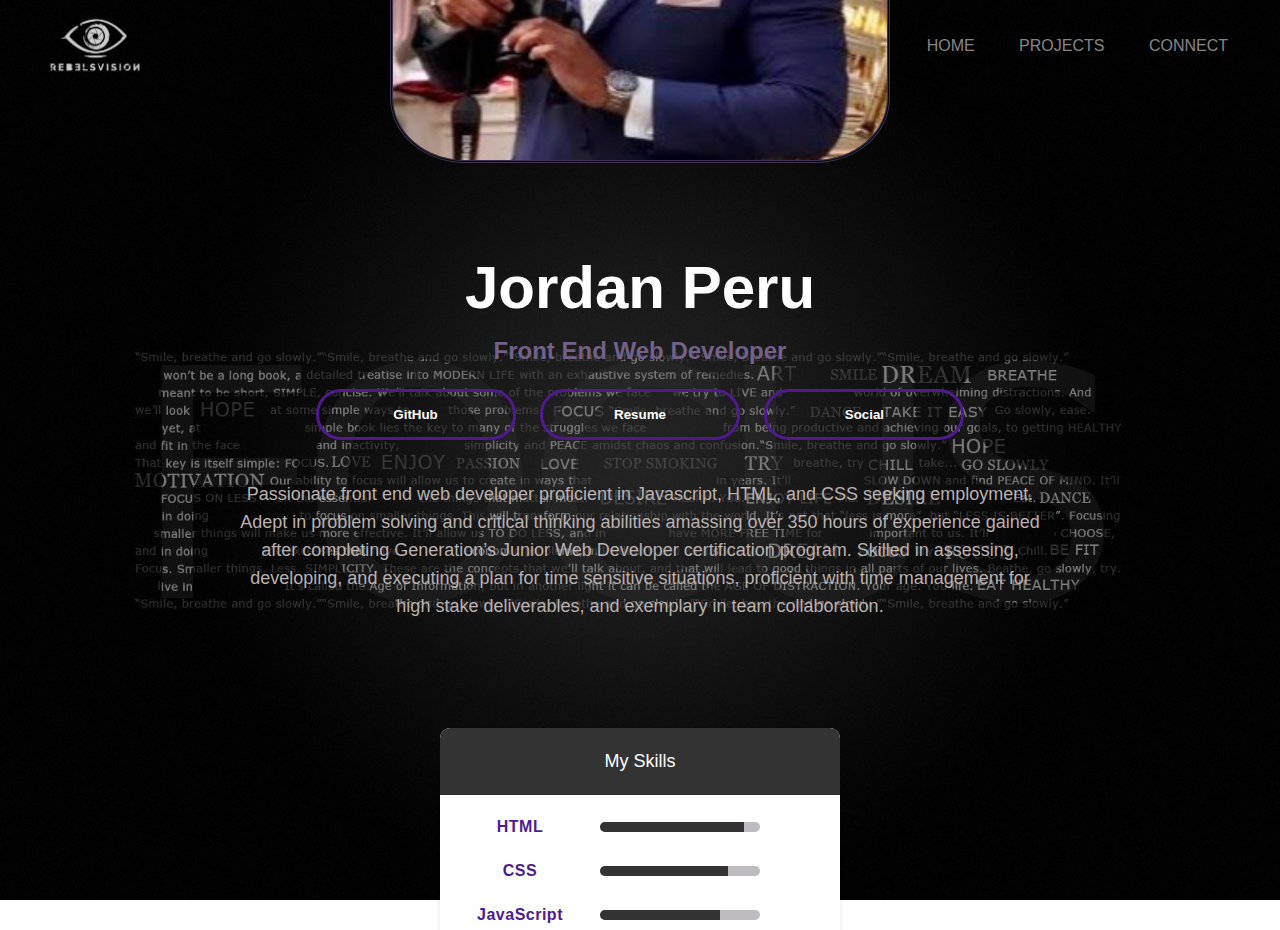
<file: index.html>
<!DOCTYPE html>
<html lang="en">

<head>
    <meta charset="UTF-8">
    <meta http-equiv="X-UA-Compatible" content="IE=edge">
    <meta name="viewport" content="width=device-width, initial-scale=1.0">
    <title>Profile</title>
    <link rel="stylesheet" href="./assets/css/style.css" <meta name="viewport"
        content="width=device-width, initial-scale=1.0">
</head>

<body>
    <div class="banner">
        <span class="banner-header"></span>

        <nav class="navbar">
            <a href="./index.html">
                <img src="./assets/images/RSV_blk-02.png" class="logo">
            </a>

            <ul>
                <li>
                    <a href="./index.html">Home</a>
                </li>
                <li>
                    <a href="#project-card" >Projects</a>
                </li>
                <li>
                    <a href="#contact">Connect</a>
                </li>
            </ul>
        </nav>
    </div>

    
    <main class="content">
        <img src="./assets/images/portrait.jpg" class="portrait" alt="Photo of Me" width="500" height="433"></div>
        <H1>Jordan Peru</H1>
        <h2>Front End Web Developer</h2>

          <section class="social-button">
            <a href="https://github.com/RebelsVision" target ="_blank" ><button type="button"><span></span>GitHub</button></a>
            <a href="./assets/resume/Resume_Jordan_Peru.pdf" target="Resume_Jordan_Peru.pdf"><button
                    type="button"><span></span>Resume</button></a>
            <a href="https://www.linkedin.com/in/jordan-peru/" target ="_blank" ><button type="button"><span></span>Social</button></a>
        </section>

        <p>Passionate front end web developer proficient in Javascript, HTML, and CSS seeking employment. Adept in problem
solving and critical thinking abilities amassing over 350 hours of experience gained after completing Generation’s Junior
Web Developer certification program. Skilled in assessing, developing, and executing a plan for time sensitive situations,
proficient with time management for high stake deliverables, and exemplary in team collaboration.</p>

        <br>

<div class="card">
    <div class="header">My Skills</div>
    <div class="body">
    <div class="skill">
        <div class="skill-name">HTML</div>
      <div class="skill-level">
        <div class="skill-percent" style="width: 90%"></div>
      </div>
      <div class="skill-percent-number">90%</div>
    </div>
    <div class="skill">
      <div class="skill-name">CSS</div>
      <div class="skill-level">
        <div class="skill-percent" style="width: 80%"></div>
      </div>
      <div class="skill-percent-number">80%</div>
    </div>
    <div class="skill">
      <div class="skill-name">JavaScript</div>
      <div class="skill-level">
        <div class="skill-percent" style="width: 75%"></div>
      </div>
      <div class="skill-percent-number">75%</div>
</div>
    </div>
    </div>
    </div>

       <div class="project-cards">
    <p><span class="project">Calendar</span></p>
    <p><span class="project">Score Board</span></p>
    <p><span class="project">Property calculator</span></p>
</div>



            <section id="contact">
                <h2>Let's connect!</h2>
                <!-- <p>Leave your contact information below:</p> -->
                <br>
                <form action="/index.html" method="POST">
                    <div class="container-left">
                        <div class="container1 labels">
                            <label for="fname">First Name:</label>
                            <label for="lname">Last Name:</label>
                        </div>
                        
                        <div class="container1">
                            <input type="text" name="fname" placeholder="John" id="fname" required>
                            <input type="text" name="lname" placeholder="Doe" id="lname" required>
                        </div>
                    </div>
                    <div class="container-left">
                        <div class="container1 labels">
                            <label for="cellnum">Phone Number:</label>
                            <label for="email">Email Address:</label>
                        </div>
                        
                        <div class="container2">
                            <input type="text" name="cellnum" placeholder="###-###-####" id="cellnum" minlength="9"
                                pattern="[0-9]" required>
                            <input type="text" name="email" placeholder="JohnDoe@gmail.com" id="email">
                        </div>
                    </div>
                    <input type="submit" value="Connect with me!" id="clickme" name="button1">
                </form>
            </section>
            </div>
 </main>

</body>

</html>
</file>
<file: assets/css/style.css>
* {
  margin: 0;
  padding: 0;
  scroll-behavior: smooth;
  box-sizing: border-box;
}

/* ELement Selectors */
/* Row 10 - 33 is a simple way of quickly creating a reactive site with very little involved*/
html {
  color-scheme: light dark;
}

body {
  width: 100vw;
  height: 100vh;
  font-family: sans-serif, system-ui, -apple-system, BlinkMacSystemFont,
    "Segoe UI", Roboto, Oxygen, Ubuntu, Cantarell, "Open Sans", "Helvetica Neue";
  font-size: 1.125;
  line-height: 1.5;
}

img,
svg,
video {
  max-width: 100%;
  display: block;
}

main {
  width: min(70ch, 100% - 4rem);
  margin-inline: auto;
}

/* Nav */
.banner {
  width: 100%;
  height: 100vh;
  background-image: linear-gradient(rgba(0, 0, 0, 0.5), rgba(0, 0, 0, 0.5)),
    url(../images/wp7852573-entrepreneurship-wallpapers.jpg);
  background-size: cover;
  background-position: center;
}

.navbar {
  width: 95%;
  /* margin: auto; */
  margin: 0 auto;
  display: flex;
  align-items: center;
  justify-content: space-between;
  background-color: transparent;
}

.logo {
  width: 130px;
  /* original width was 210px */
  cursor: pointer;
  opacity: 0.8;
}

.logo:hover {
  opacity: 1;
  box-shadow: #bebcc0;
}

.navbar ul li {
  list-style: none;
  display: inline-block;
  margin: 0 20px;
  position: relative;
}

.navbar ul li a {
  text-decoration: none;
  color: #bebcc0;
  text-transform: uppercase;
  opacity: 0.7;
}

/* The code below creates a hovering affect from left to right for the menu*/
.navbar ul li::after {
  content: "";
  height: 3px;
  width: 0;
  background: #4d1b8f;
  position: absolute;
  left: 0;
  bottom: -10px;
  transition: 0.5s;
}

.navbar ul li a:hover {
  opacity: 1;
  color: #bebcc0;
  font-weight: 500;
  background-color: #403d44;
}

.navbar ul li:hover::after {
  width: 100%;
}

/* Main */
.content {
  width: 100%;
  height: auto;
  max-height: 1200px;
  position: absolute;
  /* changing top to 90% changed it so that the bottom part of has the same background as the rest of the page*/
  top: 90%;
  left: 0;
  transform: translateY(-90%);
  text-align: center;
  color: #fff;
  overflow: scroll;
  scroll-behavior: smooth;
}

.content h1 {
  font-size: 60px;
  margin-top: 80px;
}

.content h2 {
  color: #726288;
  font-weight: 400px;
}

.content p {
  /* margin: 20px auto; */
  font-weight: 100;
  line-height: 1.5rem;
  font-size: 18px;
  color: #bebcc0;
}

button {
  width: 200px;
  padding: 15px 0;
  text-align: center;
  margin: 20px 10px;
  border-radius: 25px;
  font-weight: bold;
  border: 3px solid #4d1b8f;
  background: transparent;
  color: #fff;
  cursor: pointer;
  position: relative;
  overflow: hidden;
}

.social-button span {
  background: #4d1b8f;
  height: 100%;
  width: 0;
  border-radius: 25px;
  position: absolute;
  left: 0;
  bottom: 0;
  z-index: -1;
  transition: 0.5s;
}

button:hover span {
  width: 100%;
}

button:hover {
  border: none;
}

.portrait {
  display: flex;
  flex-direction: row;
  padding: 20;
  margin: 0 auto;

  border-radius: 15%;
  border: 0.2rem double #3d314d;
}

.myname {
  padding: 1%;
}

#about-me h1 {
  font-size: 60px;
  margin-top: 1rem;
  color: #bebcc0;
}

.content p {
  color: rgb(187, 177, 177);
  width: 850px;
  height: auto;
  padding: 20px;
  margin: 0 auto;
  line-height: 1.75rem;
}

#contact {
  display: flex;
  justify-content: center;
  flex-direction: column;
  align-content: center;
  /*To make the form centered you need to add a max width for the form and margin (0 auto) [remember this results in the item being centered with a set width] */
  max-width: 400px;
  margin: 0 auto;
}

#contact h2 {
  font-size: 4em;
  margin: 0 auto;
  margin-top: 60px;
  max-width: 600px;
}
#contact label {
  font-size: 18px;
  color: rgba(187, 177, 177, 0.863);
  line-height: 3rem;
}

#contact p {
  /* margin: 20px auto; */
  font-size: 20px;
  font-weight: 100;
  line-height: 25px;
}

#contact input {
  width: 200px;
  border-radius: 20px;
  position: relative;
  overflow: hidden;
  text-align: center;
  background-color: rgba(187, 177, 177, 0.863);
  padding: 4px 2px;
  border: #fff;
  margin: 10px;
  font-weight: 500px;
  color: #000000;
}

#clickme::after {
  content: "";
  height: 3px;
  width: 0;
  background: #4d1b8f;
  position: absolute;
  left: 0;
  bottom: -10px;
  transition: 0.5s;
}

#clickme:hover {
  opacity: 1;
  color: #bebcc0;
  font-weight: 500;
  background-color: #6b558a;
  width: 60%;
}

#clickme:hover::after {
  width: 100%;
}

.container-left {
  display: flex;
}

.container1 {
  display: flex;
  flex-direction: column;
  /*Powerful combination property (look it up) - forcing labels to be 30%*/
  flex: 1 0 30%;
  justify-content: space-evenly;
  /* align-items: ; */
  text-align: left;
}

.container2 {
  display: flex;
  flex-direction: column;
  /*Powerful combination property (look it up) - forcing labels to be 30%*/
  flex: 1 0 30%;
  justify-content: space-evenly;
  /* align-items: ; */
  text-align: left;
}

.card {
  width: 400px;
  background-color: #fff;
  box-shadow: 0 2px 5px rgba(0, 0, 0, 0.1);
  border-radius: 10px;
  overflow: hidden;
  margin: 0 auto;
  margin-top: 4rem;
  margin-bottom: 4rem;
}

.header {
  background-color: #333;
  padding: 20px;
  text-align: center;
  font-size: 18px;
}

.body {
  padding: 20px;
}

/*Skill card*/

.skill {
  display: flex;
  align-items: center;
  margin-bottom: 20px;
}

.skill-name {
  width: 120px;
  font-size: 16px;
  color: #4d1b8f;
  font-weight: 550;
  letter-spacing: 0.5px;
}

.skill-level {
  width: 160px;
  height: 10px;
  background-color: #bebcc0;
  border-radius: 10px;
  overflow: hidden;
  margin-left: 20px;
}

.skill-percent {
  background-color: #333;
  height: 100%;
}

.skill-percent-number {
  margin-left: 20px;
  font-size: 16px;
}

/*Cards to display projects*/
.project-cards {
  width: 275px;
  height: 450px;
  border-radius: 4px;
  background: #212121;
  display: flex;
  margin: 0 auto;
  gap: 5px;
  padding: 0.6em;
}

.project-cards p {
  height: 100%;
  flex: 1;
  overflow: hidden;
  cursor: pointer;
  border-radius: 2px;
  transition: all 0.5s;
  background: #212121;
  border: 2px solid #4d1b8f;
  display: flex;
  justify-content: center;
  align-items: center;
}

.project-cards p:hover {
  flex: 4;
}

.project-cards p span {
  min-width: 14em;
  padding: 0.5em;
  text-align: center;
  transform: rotate(-90deg);
  transition: all 0.5s;
  text-transform: uppercase;
  color: #bebcc0;
  letter-spacing: 0.1em;
}

.project-cards p:hover span {
  transform: rotate(0);
  transition: 0.9s;
}
</file>
